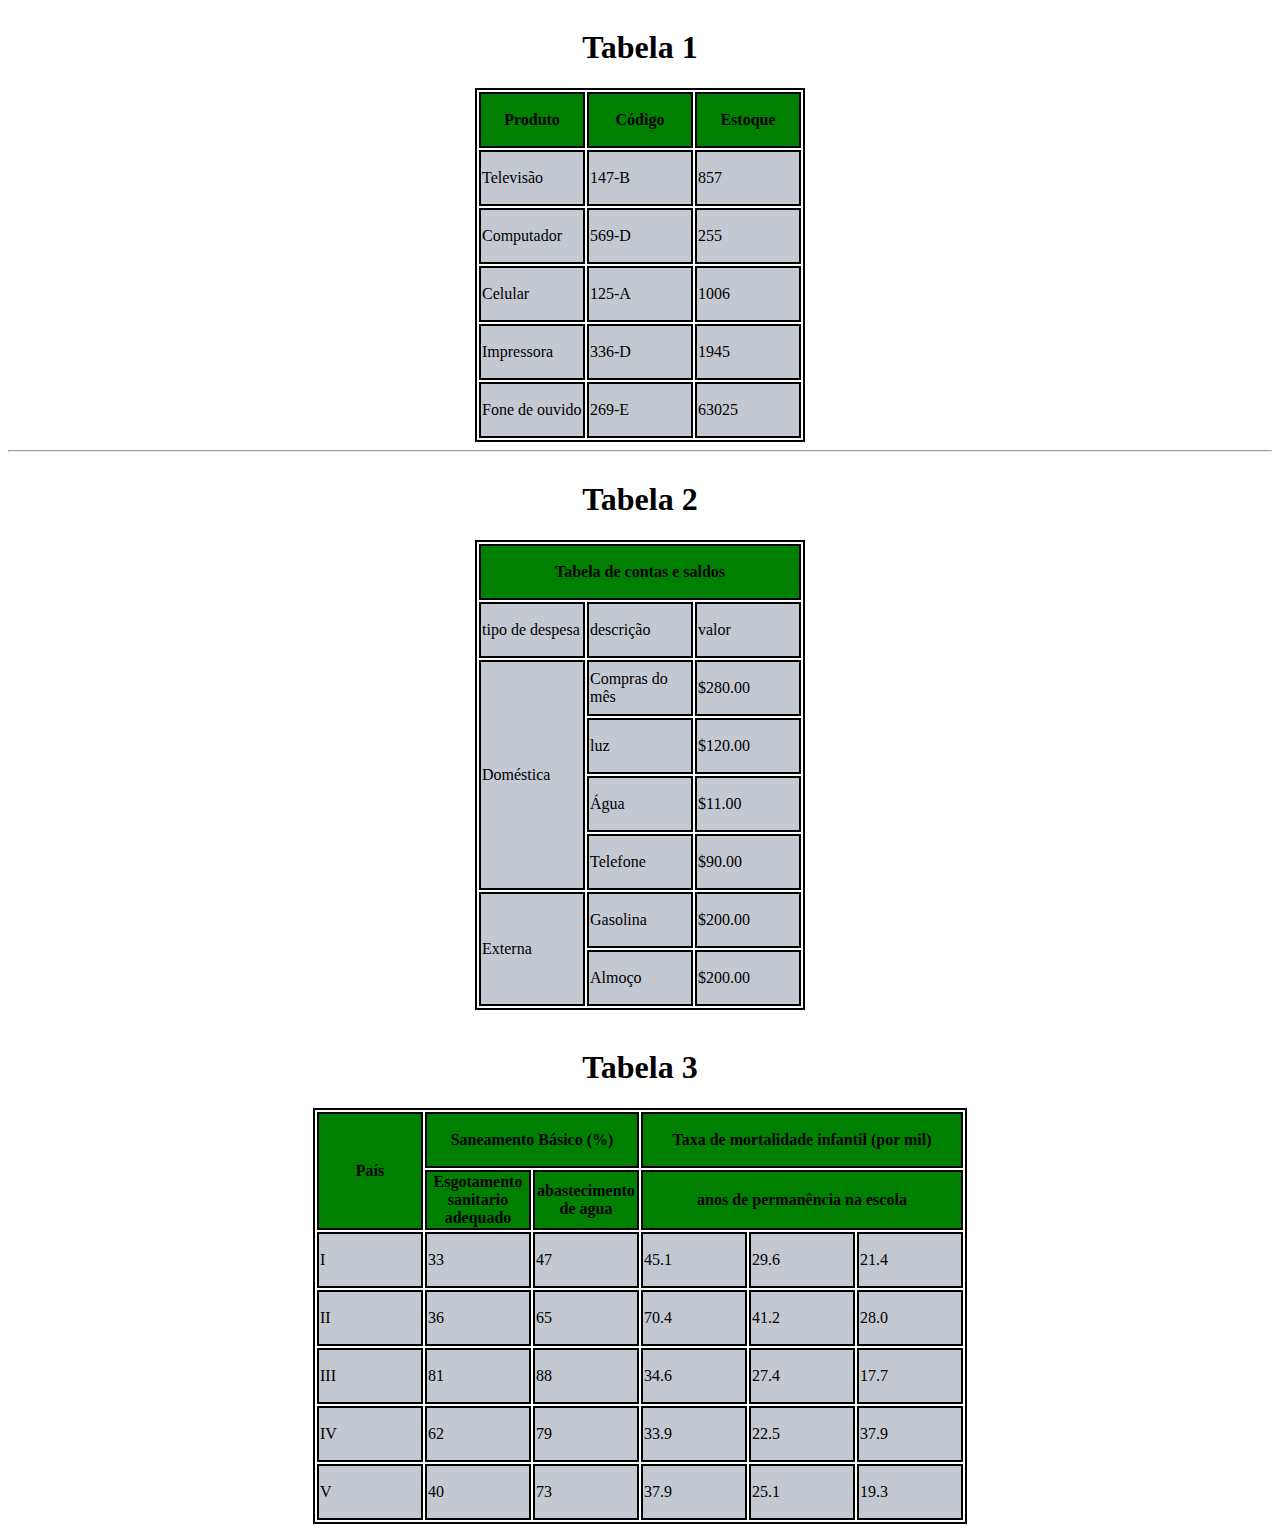
<file: Anotações/index.html>
<!DOCTYPE html>
<html lang="en">
<head>
    <meta charset="UTF-8">
    <meta http-equiv="X-UA-Compatible" content="IE=edge">
    <meta name="viewport" content="width=device-width, initial-scale=1.0">
    <title>Document</title>
    <style>
        th, td, table {border: black 2px solid;}
        th,td { width: 100px; height: 50px;}
        th{ background-color: green;}
        td { background-color: rgb(195, 200, 209);}
        .table, .table2, .table3 
        {   display: flex;
            align-items: center;
            flex-direction: column;}
    </style>
</head>
<body>

<div class="table">
   <h1>Tabela 1</h1>
    <table>
        <thead>
        <tr>
            <th class="main">Produto</th>
            <th class="main">Código</th>
            <th class="main"> Estoque</th>
        </tr>
    </thead>

    <tbody>
         <tr>
            <td>Televisão</th>
            <td>147-B</th>
            <td>857</th>
        </tr>
        <tr>
            <td>Computador</th>
            <td>569-D</th>
            <td>255</th>
        </tr>
        <tr>
            <td>Celular</th>
            <td >125-A</th>
            <td>1006</th>
        </tr>
        <tr>
            <td>Impressora</th>
            <td>336-D</th>
            <td>1945</th>
        </tr>
        <tr>
            <td>Fone de ouvido</th>
            <td>269-E</th>
            <td>63025</th>
        </tr>
    </tbody>
        
    </table>
</div>    

<hr>
<div class="table2">
    <h1>Tabela 2</h1>
    <table>
        <thead>
            <tr>
                <th colspan="3">
                    Tabela de contas e saldos
                </th>
            </tr>
            
        </thead>
        <tbody>
            <tr>
                <td>tipo de despesa</td>
                <td>descrição</td>
                <td>valor</td>
            </tr>

            <tr>
                <td rowspan="4">Doméstica</td>
                <td>Compras do mês</td>
                <td>$280.00</td>
            </tr>

            <tr>
                <td>luz</td>
                <td>$120.00</td>
                
            </tr>
            <tr>
                <td>Água</td>
                <td>$11.00</td>
                
            </tr>
            <tr>
                <td>Telefone</td>
                <td>$90.00</td>
                
            </tr>

            <tr>
                <td rowspan="2">Externa</td>
                <td>Gasolina</td>
                <td>$200.00</td>
            </tr>
            <tr>
                
                <td>Almoço</td>
                <td>$200.00</td>
            </tr>
        </tbody>

    </table>

    
    
</div>
<br>
<div class="table3">
    <h1>Tabela 3</h1>
    <table>
        <thead>
            <tr>
                <th rowspan="3">País</td>
                <th colspan="2">Saneamento Básico (%)</td>
                <th colspan="3">Taxa de mortalidade infantil (por mil)</td>
            </tr>

            <tr>
                <th rowspan="2">Esgotamento sanitario adequado</td>
                <th rowspan="2">abastecimento de agua</td>
                <th colspan="3">anos de permanência na escola</td>
            </tr>
            
        
        </thead>
        <tbody>
        <tr>
            <td>I</td>
            <td>33</td>
            <td>47</td>
            <td>45.1</td>
            <td>29.6</td>
            <td>21.4</td>
        </tr>
        <tr>
            <td>II</td>
            <td>36</td>
            <td>65</td>
            <td>70.4</td>
            <td>41.2</td>
            <td>28.0</td>
        </tr>
        <tr>
            <td>III</td>
            <td>81</td>
            <td>88</td>
            <td>34.6</td>
            <td>27.4</td>
            <td>17.7</td>
        </tr>
        <tr>
            <td>IV  </td>
            <td>62</td>
            <td>79</td>
            <td>33.9</td>
            <td>22.5</td>
            <td>37.9</td>
        </tr>
        <tr>
            <td>V</td>
            <td>40</td>
            <td>73</td>
            <td>37.9</td>
            <td>25.1</td>
            <td>19.3</td>
        </tr>
    
    </tbody>
    </table>
</div>

<script src="script.js"></script>
</body>
</html>
</file>
